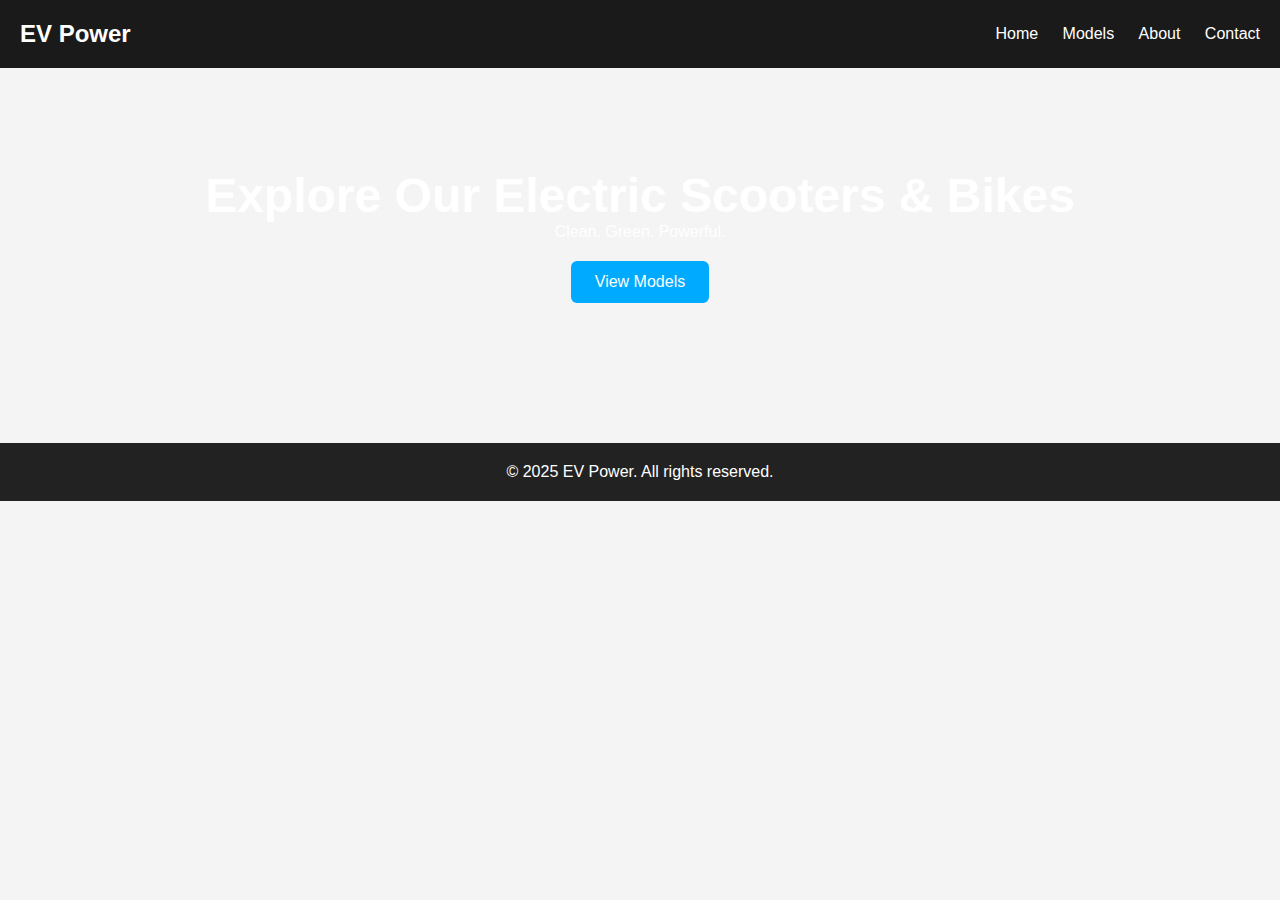
<file: index.html>
<!DOCTYPE html>
<html lang="en">
<head>
  <meta charset="UTF-8">
  <meta name="viewport" content="width=device-width, initial-scale=1.0">
  <title>Your E-Vehicle Store</title>
  <link rel="stylesheet" href="style.css">
</head>
<body>

  <header>
    <div class="logo">EV Power</div>
    <nav>
      <a href="index.html">Home</a>
      <a href="models.html">Models</a>
      <a href="#">About</a>
      <a href="#">Contact</a>
    </nav>
  </header>

  <section class="hero">
    <h1>Explore Our Electric Scooters & Bikes</h1>
    <p>Clean. Green. Powerful.</p>
    <a href="models.html" class="btn">View Models</a>
  </section>

  <footer>
    <p>© 2025 EV Power. All rights reserved.</p>
  </footer>

</body>
</html>
</file>
<file: style.css>
* {
  box-sizing: border-box;
  margin: 0;
  padding: 0;
  font-family: Arial, sans-serif;
}

body {
  background-color: #f4f4f4;
  color: #333;
}

header {
  background-color: #1a1a1a;
  color: #fff;
  display: flex;
  justify-content: space-between;
  padding: 20px;
  align-items: center;
}

.logo {
  font-size: 1.5rem;
  font-weight: bold;
}

nav a {
  color: #fff;
  margin-left: 20px;
  text-decoration: none;
}

nav a.active {
  text-decoration: underline;
}

.hero {
  background: url('https://via.placeholder.com/1200x400') no-repeat center;
  background-size: cover;
  padding: 100px 20px;
  text-align: center;
  color: white;
}

.hero h1 {
  font-size: 3rem;
}

.hero .btn {
  display: inline-block;
  margin-top: 20px;
  background: #00aaff;
  padding: 12px 24px;
  color: white;
  text-decoration: none;
  border-radius: 6px;
}

.models-section {
  padding: 40px 20px;
  text-align: center;
}

.product-grid {
  display: grid;
  gap: 20px;
  grid-template-columns: repeat(auto-fit, minmax(250px, 1fr));
  margin-top: 30px;
}

.product-card {
  background: white;
  border: 1px solid #ddd;
  padding: 16px;
  border-radius: 8px;
  text-align: center;
}

.product-card img {
  max-width: 100%;
  height: auto;
  margin-bottom: 15px;
}

.btn {
  background-color: #007bff;
  color: white;
  padding: 10px 16px;
  text-decoration: none;
  border-radius: 5px;
  display: inline-block;
  margin-top: 10px;
}

footer {
  background: #222;
  color: white;
  text-align: center;
  padding: 20px;
  margin-top: 40px;
}
</file>
